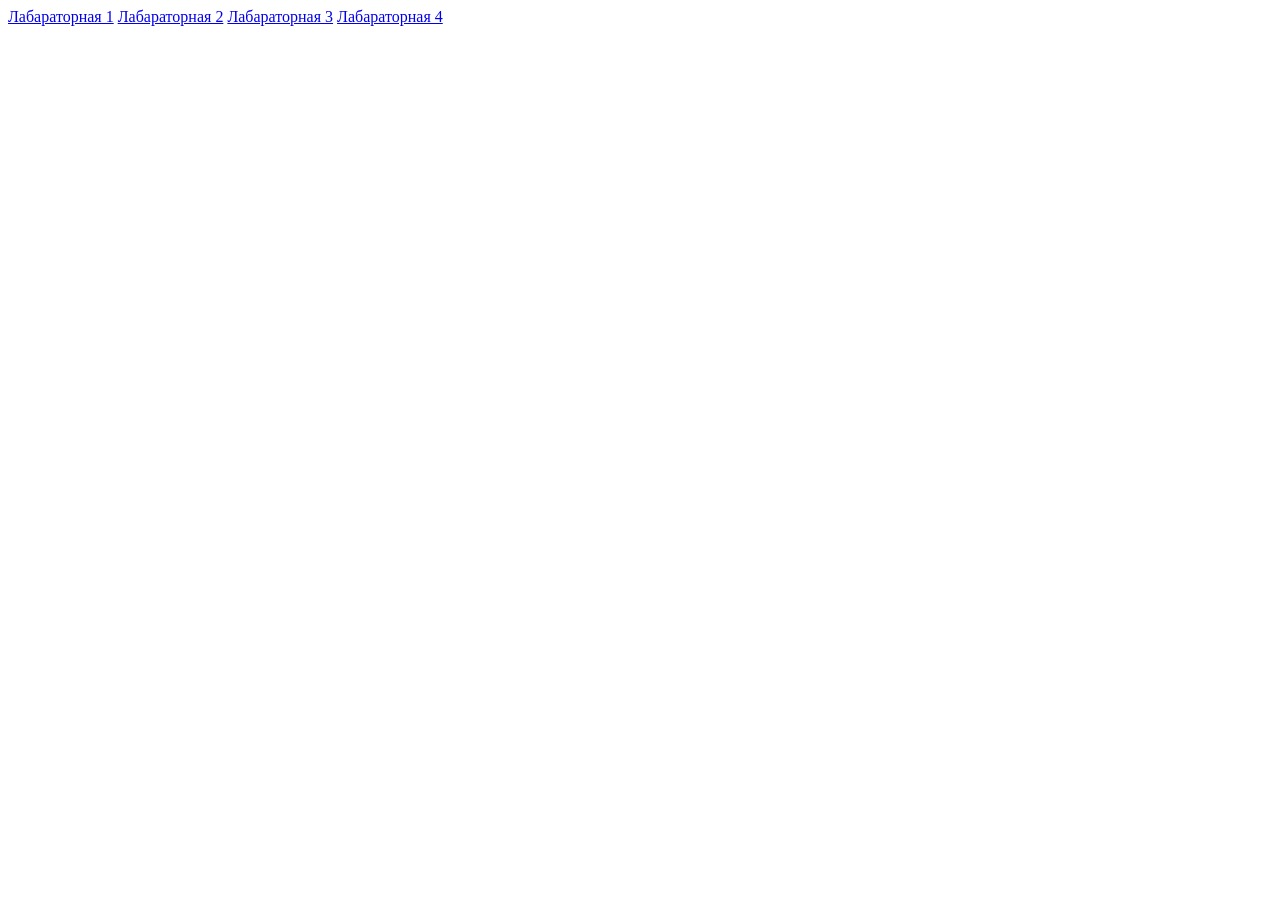
<file: index.html>
<!DOCTYPE html>
<html lang="en">
<head>
    <meta charset="UTF-8">
    <meta name="viewport" content="width=device-width, initial-scale=1.0">
    <title>Labs 1</title>
</head>
<body>
    <a href="lab1/index.html">Лабараторная 1</a>
    <a href="lab2/index.html">Лабараторная 2</a>
    <a href="lab3/lab3.html">Лабараторная 3</a>
    <a href="lab4/lab3.html">Лабараторная 4</a>
</body>
</html>
</file>
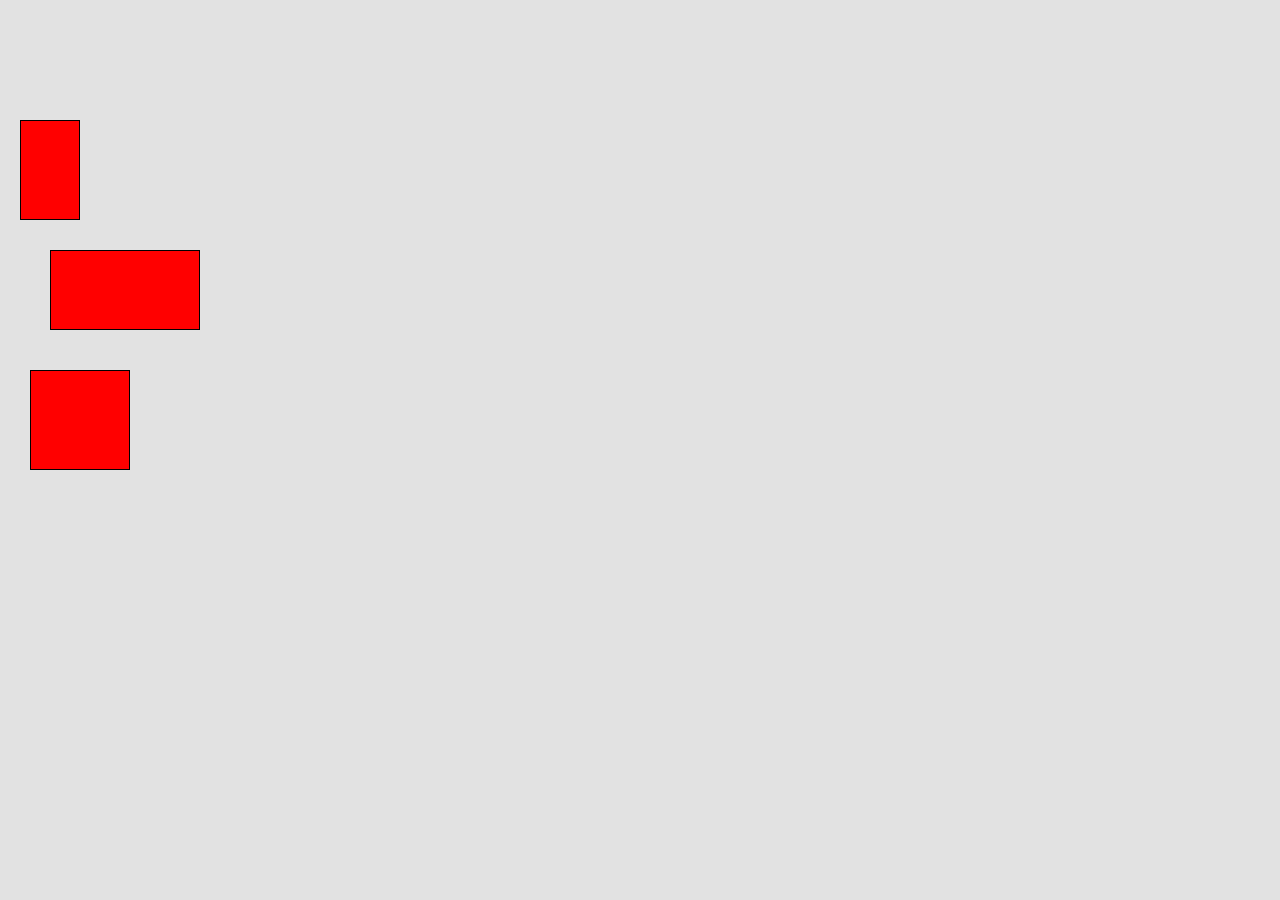
<file: lab3/lab3.html>
<!DOCTYPE html>
<html lang="en">
  <head>
    <meta charset="UTF-8" />
    <meta name="viewport" content="width=device-width, user-scalable=no" />
    <link rel="stylesheet" href="inputstyle.css" />
    <title>lab5</title>
  </head>
  <body>
    <div id="workspace">
      <div
        class="target"
        style="top: 120px; left: 20px; width: 60px; height: 100px"
      ></div>

      <div
        class="target"
        style="top: 250px; left: 50px; width: 150px; height: 80px"
      ></div>

      <div
        class="target"
        style="top: 370px; left: 30px; width: 100px; height: 100px"
      ></div>
    </div>
    <script src="input.js"></script>
  </body>
</html>
</file>
<file: lab3/inputstyle.css>
html {
  touch-action: none;

  -moz-user-select: none;
  -khtml-user-select: none;
  -webkit-user-select: none;
  user-select: none;
}

body {
  margin: 0;
  touch-action: none;
}

#workspace {
  width: 100vw;
  height: 100vh;
  position: relative;
  background-color: rgb(226, 226, 226);
  overflow: hidden;
}

.target {
  position: absolute;
  border: 1px solid black;
  background-color: red;
  box-sizing: border-box;
}
</file>
